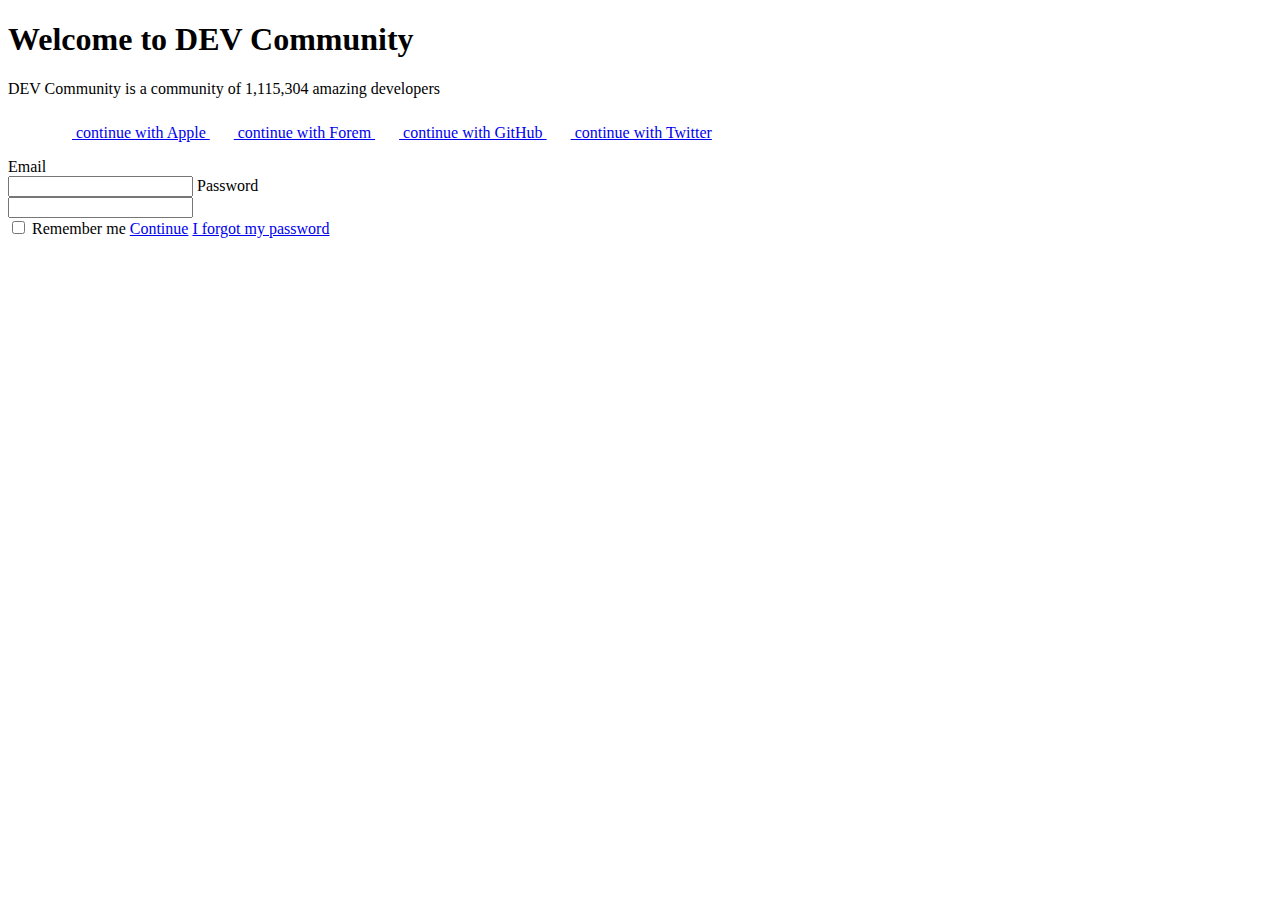
<file: login.html>
<!DOCTYPE html>
<html lang="en">
<head>
    <meta charset="UTF-8">
    <meta name="viewport" content="width=device-width, initial-scale=1.0">
    <title>dev.to login</title>
    <link href="https://cdn.jsdelivr.net/npm/bootstrap@5.3.1/dist/css/bootstrap.min.css" rel="stylesheet" integrity="sha384-4bw+/aepP/YC94hEpVNVgiZdgIC5+VKNBQNGCHeKRQN+PtmoHDEXuppvnDJzQIu9" crossorigin="anonymous">
</head>
<body class="bg-light">
        <div class="container">
        <div class="row">
            <aside class="col-3"></aside>
            <main class="login__container col-6 bg-white p-5">
                <div class="card-body">
                    <h1 class="registration__title text-center fs-3">Welcome to DEV Community</h1>
                    <p class="registration__description text-center">DEV Community is a community of 1,115,304 amazing developers</p>
                </div>
                <ul class="list-group list-group-flush text-center">
                    <a href="#" class="btn btn-dark m-1">
                    <img src="./images/logos_login_singin.svg/logo_apple.svg" alt="logo apple">
                    continue with Apple
                    </a>
                    <a href="#" class="btn btn-success m-1">
                    <img src="./images/logos_login_singin.svg/logo_forem.svg" alt="logo Forem">
                    continue with Forem
                    </a>
                    <a href="#" class="btn btn-secondary m-1">
                    <img src="./images/logos_login_singin.svg/logo_github.svg" alt="logo GitHub">
                    continue with GitHub
                    </a>
                    <a href="#" class="btn btn-primary m-1">
                    <img src="./images/logos_login_singin.svg/logo_twitter.svg" alt="logo Twitter">
                    continue with Twitter
                    </a>
                </ul>
                    <!-- colocar enn esta linea el Have a password? Continue with your email address -->
                    <label class="d-block" for="Email">Email</br><input class="w-100" type="email"></label>
                    <label class="d-block" for="password">Password</br><input class="w-100" type="password"></label>
                <div class="card-body d-block m-1">
                    <label for="checkbox d-block">
                        <input type="checkbox" name="checkbox" id="checkbox_login">
                        Remember me
                    </label>
                    <a href="#" class="btn btn-primary d-block m-1">Continue</a>
                    <a href="#" class="card-link d-block text-center m-2">I forgot my password</a>
                </div>
                </div>
            </main>
            <aside class="col-3"></aside>
        </div>
    

    <script src="https://cdn.jsdelivr.net/npm/bootstrap@5.3.1/dist/js/bootstrap.bundle.min.js" integrity="sha384-HwwvtgBNo3bZJJLYd8oVXjrBZt8cqVSpeBNS5n7C8IVInixGAoxmnlMuBnhbgrkm" crossorigin="anonymous"></script>
</body>
</html>
</file>
